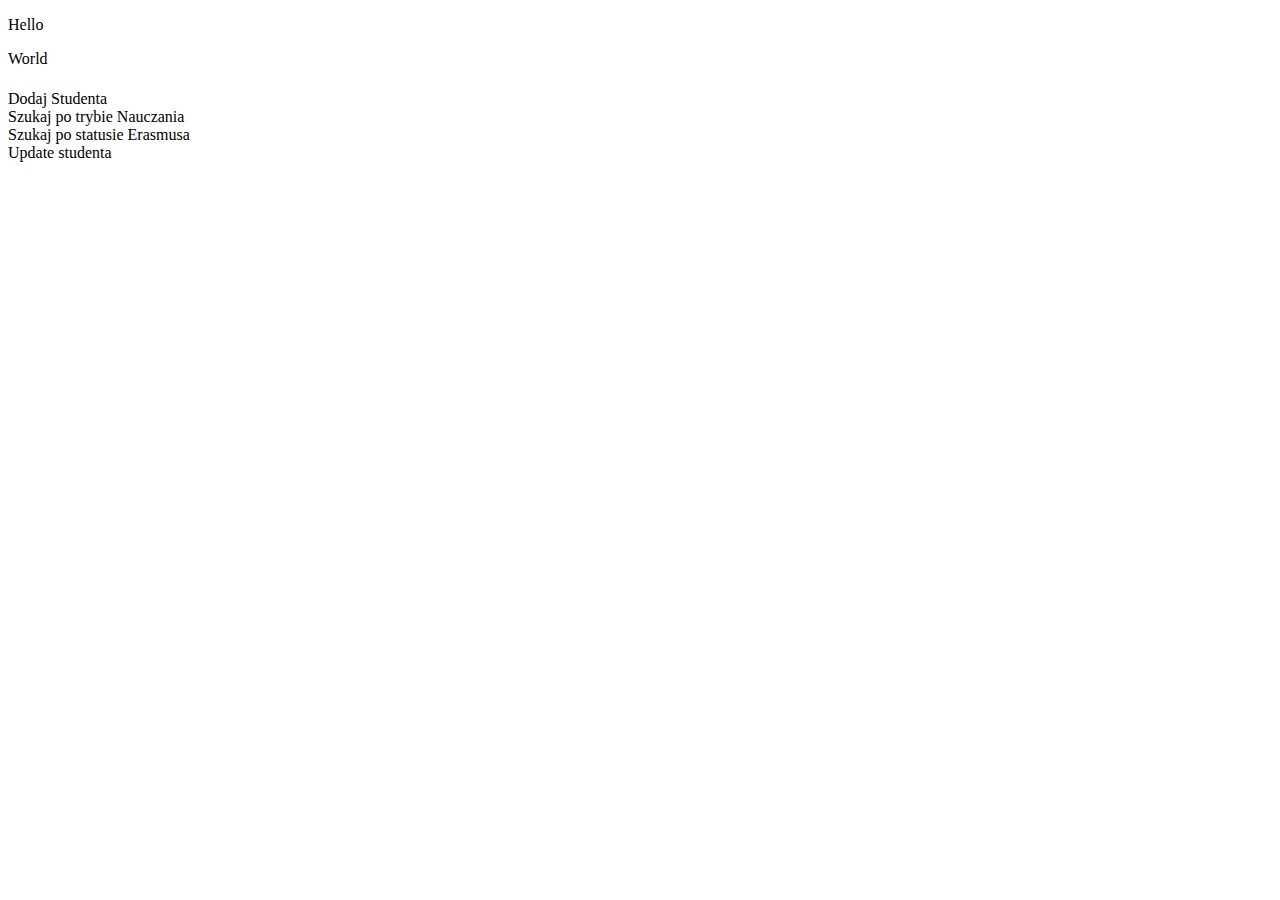
<file: monday-frontend-master/src/main/resources/templates/index.html>
<!DOCTYPE html>
<html xmlns:th="http://www.thymeleaf.org">
<head>
    <meta charset="UTF-8">
    <title>Students</title>
<!--    dołączenie pliku css do stylowania projektu, przez thymeleafowy znacznik
wskazuje na to początek th: - pozostała część href mówi nam, że odnosimy się do referencji pliku
zapis z @{} oznacza, że podajemy adres do rozwiązania przez thymeleaf w docelowym pliku html
jaki zostanie zwrócony do klienta/użytkownika -->
    <link rel="stylesheet" th:href="@{/styles.css}">
</head>
<body>
<!--znacznik th:text mówi nam jaki tekst ma zostać wprowadzony do znacznika html w którym się znajduje
możemy tu zawierać podstawowe konstrucje javowe
zapis z ${} pozwala nam odwołać się do wartości zmiennej, lub wartości wyliczonej zmiennej jak ma to miejsce w przykładzie poniżej
wartość name jest pobierana na podstawie atrybutu dodanego do modelu w metodzie controllera-->
<p data-test="hello-message" th:text="'Hello ' + ${name != null ? name : 'World'}"></p>
<!-- th:if i th:unless to odpowiednik konstrukcji if else, z tym wyjątkiem, że znacznik th:unless musi dostać tu ten sam warunek co if aby zadziałać jak else -->
Hello <p th:if="${name} != null" th:text="${name}"></p>
<p th:unless="${name} != null">World</p>

<table>
    <tbody>
<!--    konstrukcja forEach w thymeleaf realizowana jest przez znacznik th:each, a dalej zapis wygląda jak w forEach w javie
dzięki temu zapisowi powstanie wiersz dla każdego studenta z kolumnami zdefiniowanymi poniżej-->
    <tr th:each="student : ${students}">
<!--        możemy teraz odwoływać się do wartości przechowywanych w obiekcie student i wyświetlić je na froncie-->

        <td th:text="${student.name}"></td>
        <td th:text="${student.unit}"></td>
        <td th:text="${student.index}"></td>
        <td th:text="${student.tryb}"></td>
        <td th:text="${student.erasmusStatus}"></td>
        <td th:text="${student.course}"></td>
    </tr>
    </tbody>
</table>
<!--kolejne zastosowanie th:href - tym razem jest to odwołanie do adresu w naszej aplikacji.
o przeniesienie nas na nowy adres zadba znacznik <a>, a zwrócenie odpowiedniego pliku html będzie obsłużone przez kontroler-->
<a th:href="@{/students-page/addStudent}">Dodaj Studenta</a>
<br>
<a th:href="@{/students-page/SearchbyTryb}">Szukaj po trybie Nauczania</a>
<br>
<a th:href="@{/students-page/SearchbyErasmus}">Szukaj po statusie Erasmusa</a>
<br>
<a th:href="@{/students-page/searchStudent}">Update studenta</a>
<br>
</body>
<!--znacznik th:insert z kolei pozwala nam korzystać z "komponentów" - fragmentów plików html, które mogą być reużywalne na wielu stronach
w tym wypadku dopuszczone jest podanie samej nazwy pliku, ponieważ footer.html znajduje się w tym samym folderze co nasz plik
gdyby tak nie było należałoby podać adres z @{} - jak miało to miejsce np. w przypadku pliku css-->
<footer th:insert="footer.html"></footer>
</html>
</file>
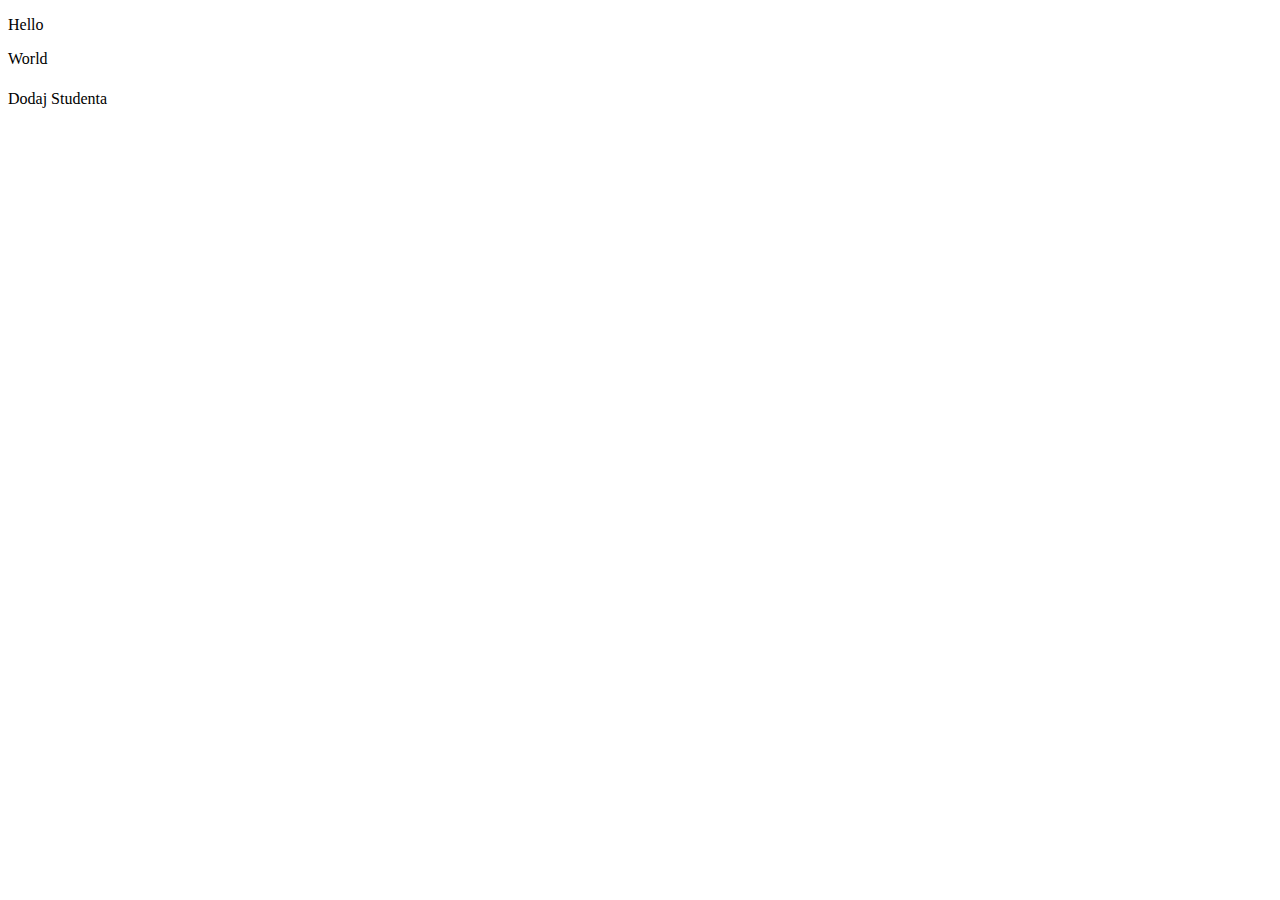
<file: monday-master/src/main/resources/templates/index.html>
<!DOCTYPE html>
<html xmlns:th="http://www.thymeleaf.org">
<head>
    <meta charset="UTF-8">
    <title>Students</title>
<!--    dołączenie pliku css do stylowania projektu, przez thymeleafowy znacznik
wskazuje na to początek th: - pozostała część href mówi nam, że odnosimy się do referencji pliku
zapis z @{} oznacza, że podajemy adres do rozwiązania przez thymeleaf w docelowym pliku html
jaki zostanie zwrócony do klienta/użytkownika -->
    <link rel="stylesheet" th:href="@{/styles.css}">
</head>
<body>
<!--znacznik th:text mówi nam jaki tekst ma zostać wprowadzony do znacznika html w którym się znajduje
możemy tu zawierać podstawowe konstrucje javowe
zapis z ${} pozwala nam odwołać się do wartości zmiennej, lub wartości wyliczonej zmiennej jak ma to miejsce w przykładzie poniżej
wartość name jest pobierana na podstawie atrybutu dodanego do modelu w metodzie controllera-->
<p data-test="hello-message" th:text="'Hello ' + ${name != null ? name : 'World'}"></p>
<!-- th:if i th:unless to odpowiednik konstrukcji if else, z tym wyjątkiem, że znacznik th:unless musi dostać tu ten sam warunek co if aby zadziałać jak else -->
Hello <p th:if="${name} != null" th:text="${name}"></p>
<p th:unless="${name} != null">World</p>

<table>
    <tbody>
<!--    konstrukcja forEach w thymeleaf realizowana jest przez znacznik th:each, a dalej zapis wygląda jak w forEach w javie
dzięki temu zapisowi powstanie wiersz dla każdego studenta z kolumnami zdefiniowanymi poniżej-->
    <tr th:each="student : ${students}">
<!--        możemy teraz odwoływać się do wartości przechowywanych w obiekcie student i wyświetlić je na froncie-->

        <td th:text="${student.name}"></td>
        <td th:text="${student.unit}"></td>
        <td th:text="${student.index}"></td>
    </tr>
    </tbody>
</table>
<!--kolejne zastosowanie th:href - tym razem jest to odwołanie do adresu w naszej aplikacji.
o przeniesienie nas na nowy adres zadba znacznik <a>, a zwrócenie odpowiedniego pliku html będzie obsłużone przez kontroler-->
<a th:href="@{/students-page/add}">Dodaj Studenta</a>
</body>
<!--znacznik th:insert z kolei pozwala nam korzystać z "komponentów" - fragmentów plików html, które mogą być reużywalne na wielu stronach
w tym wypadku dopuszczone jest podanie samej nazwy pliku, ponieważ footer.html znajduje się w tym samym folderze co nasz plik
gdyby tak nie było należałoby podać adres z @{} - jak miało to miejsce np. w przypadku pliku css-->
<footer th:insert="footer.html"></footer>
</html>
</file>
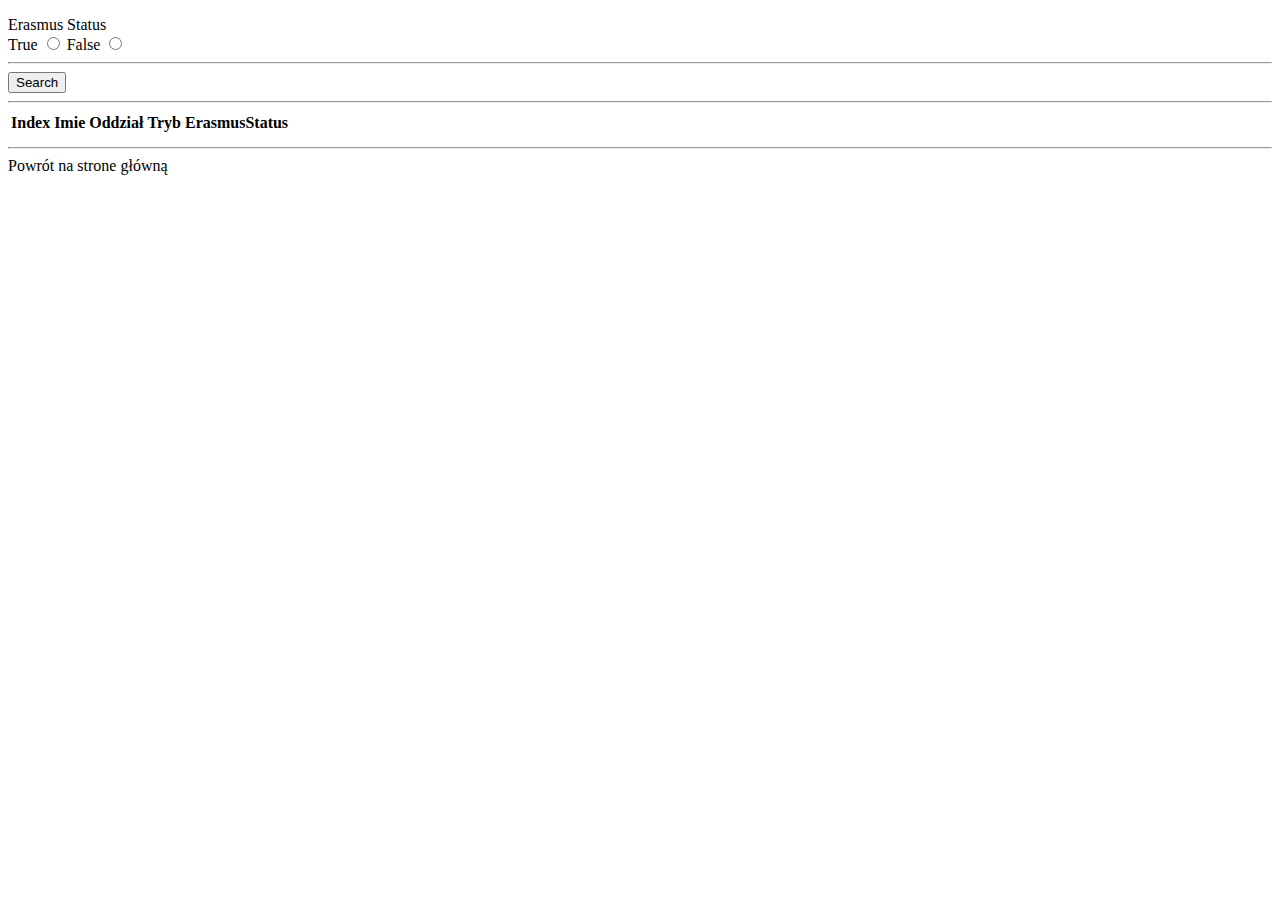
<file: front/src/main/resources/templates/byErasmus.html>
<!DOCTYPE html>
<html xmlns:th="http://www.thymeleaf.org/" lang="en">
<head>
    <meta charset="UTF-8">
    <title>Wyszukaj po Statusie Erazmusa</title>
    <link rel="stylesheet" th:href="@{/templates/styles.css}">
</head>
<body>
<p data-test="hello-message" th:text="'Szukaj po Statusie Erasmusa'"></p>
<form method="POST" th:action="@{/students-page/byErasmusStatus}">
    <label>
        Erasmus Status
        <br>
        True
        <input id="ErasmusStatus-inputT" required type="radio" name="ErasmusStatus"/>
        False
        <input id="ErasmusStatus-inputF" required type="radio" name="ErasmusStatus"/>
    </label><hr>
    <button type="submit">Search</button>
</form>
<hr>
<table>
    <thead>
    <tr>
        <th>Index</th>
        <th>Imie</th>
        <th>Oddział</th>
        <th>Tryb</th>
        <th>ErasmusStatus</th>
    </tr>
    </thead>
    <tbody>
    <tr th:each="student : ${studenciErasmusStatus}">
        <td th:text="${student.index}"></td>
        <td th:text="${student.name}"></td>
        <td th:text="${student.unit}"></td>
        <td th:text="${student.Tryb}"></td>
        <td th:text="${student.ErasmusStatus}"></td>
    </tr>
    </tbody>
</table><hr>
<a th:href="@{/students-page}">Powrót na strone główną</a>
<footer th:insert="footer.html"></footer>
</body>
</html>
</file>
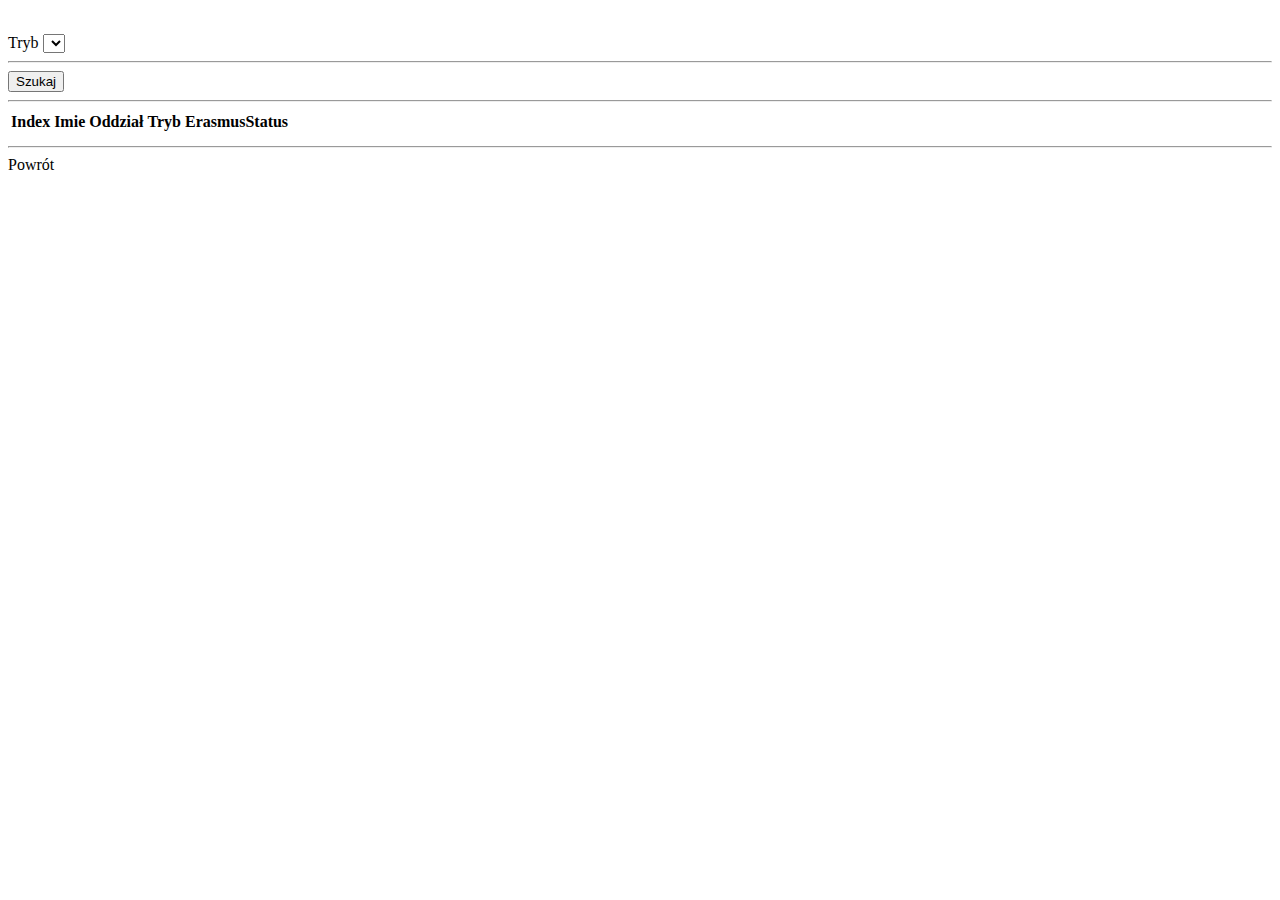
<file: front/src/main/resources/templates/byTryb.html>
<!DOCTYPE html>
<html xmlns:th="http://www.thymeleaf.org">
<head>
    <meta charset="UTF-8">
    <title>Wyszukaj po Trybie</title>
    <link rel="stylesheet" th:href="@{/templates/styles.css}">
</head>
<body>
<p data-test="hello-message" th:text="'Tryb'"></p>
<br>
<form method="POST" th:action="@{/students-page/byTryb}">
<label>
    Tryb
    <select id="Tryb-input" type="text" name="Tryb">
        <option th:each="TrybEnum : ${T(com.example.monday.data.Tryb).values()}"
                th:value="${TrybEnum}" th:text="${TrybEnum}">
        </option>
    </select>
</label><hr>
    <button type="submit">Szukaj</button>
</form>
<hr>
<table>
    <thead>
    <tr>
        <th>Index</th>
        <th>Imie</th>
        <th>Oddział</th>
        <th>Tryb</th>
        <th>ErasmusStatus</th>
    </tr>
    </thead>
    <tbody>
    <tr th:each="student : ${studenciTryb}">
        <td th:text="${student.index}"></td>
        <td th:text="${student.name}"></td>
        <td th:text="${student.unit}"></td>
        <td th:text="${student.Tryb}"></td>
        <td th:text="${student.ErasmusStatus}"></td>
    </tr>
    </tbody>
</table><hr>
<a th:href="@{/students-page}">Powrót</a>
<footer th:insert="footer.html"></footer>
</body>
</html>
</file>
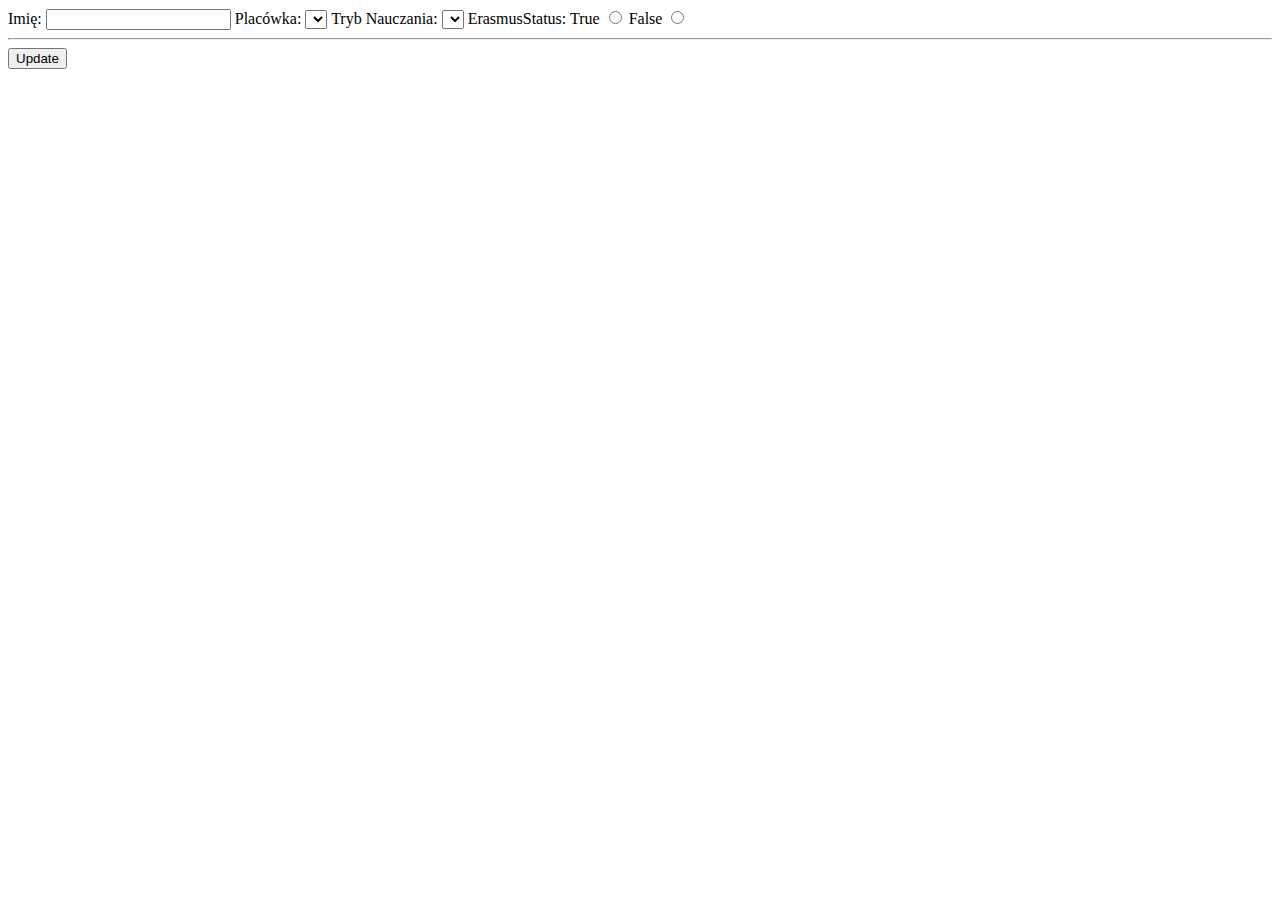
<file: front/src/main/resources/templates/editStudent.html>
<!DOCTYPE html>
<html xmlns:th="http://www.thymeleaf.org">
<head>
    <meta charset="UTF-8">
    <title>Edytuj Dane Studenta</title>
    <link rel="stylesheet" th:href="@{/templates/styles.css}">
</head>
<body>
<form method="POST" th:action="@{/students-page/editStudent}" th:object="${studentData}">
    <input type="hidden" th:field="*{id}" />

    <input id="index" type="hidden" th:field="*{index}"/>

    <label for="name">Imię:</label>
    <input id="name" th:field="*{name}" type="text" />
    Placówka:
    <select id="unit-input" name="unit" th:field="*{unit}">
        <option th:each="unit : ${T(com.example.monday.data.StudentUnit).values()}"
                th:value="${unit}" th:text="${unit}">
        </option>
    </select>
    Tryb Nauczania:
    <select id="Tryb-input" name="Tryb" th:field="*{Tryb}">
        <option th:each="Tryb : ${T(com.example.monday.data.Tryb).values()}"
                th:value="${Tryb}" th:text="${Tryb}">
        </option>
    </select>
    ErasmusStatus:
    <label>
        True
        <input id="ErasmusStatus-inputT" required type="radio" name="ErasmusStatus"/>
        False
        <input id="ErasmusStatus-inputF" required type="radio" name="ErasmusStatus"/>
    </label><hr>
    <button type="submit">Update</button>
</form>
</body>
</html>
</file>
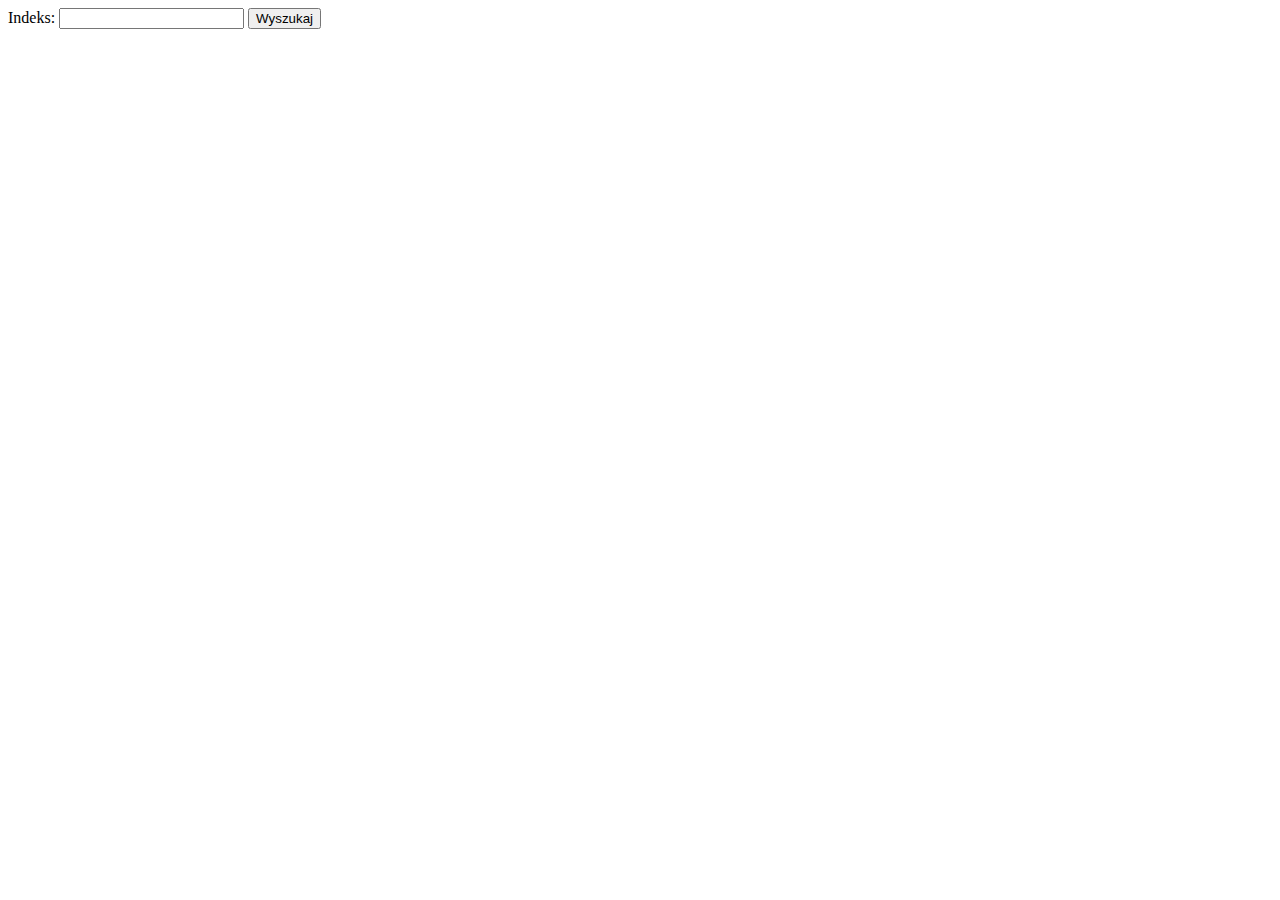
<file: front/src/main/resources/templates/searchStudent.html>
<!DOCTYPE html>
<html xmlns:th="http://www.thymeleaf.org">
<head>
    <meta charset="UTF-8">
    <title>Wyszukaj Studenta</title>
    <link rel="stylesheet" th:href="@{/templates/styles.css}">
</head>
<body>
<form th:action="@{editStudent}" method="get">
    <label for="index">Indeks:</label>
    <input id="index" name="index" type="text" />
    <button type="submit">Wyszukaj</button>
</form>
</body>
</html>
</file>
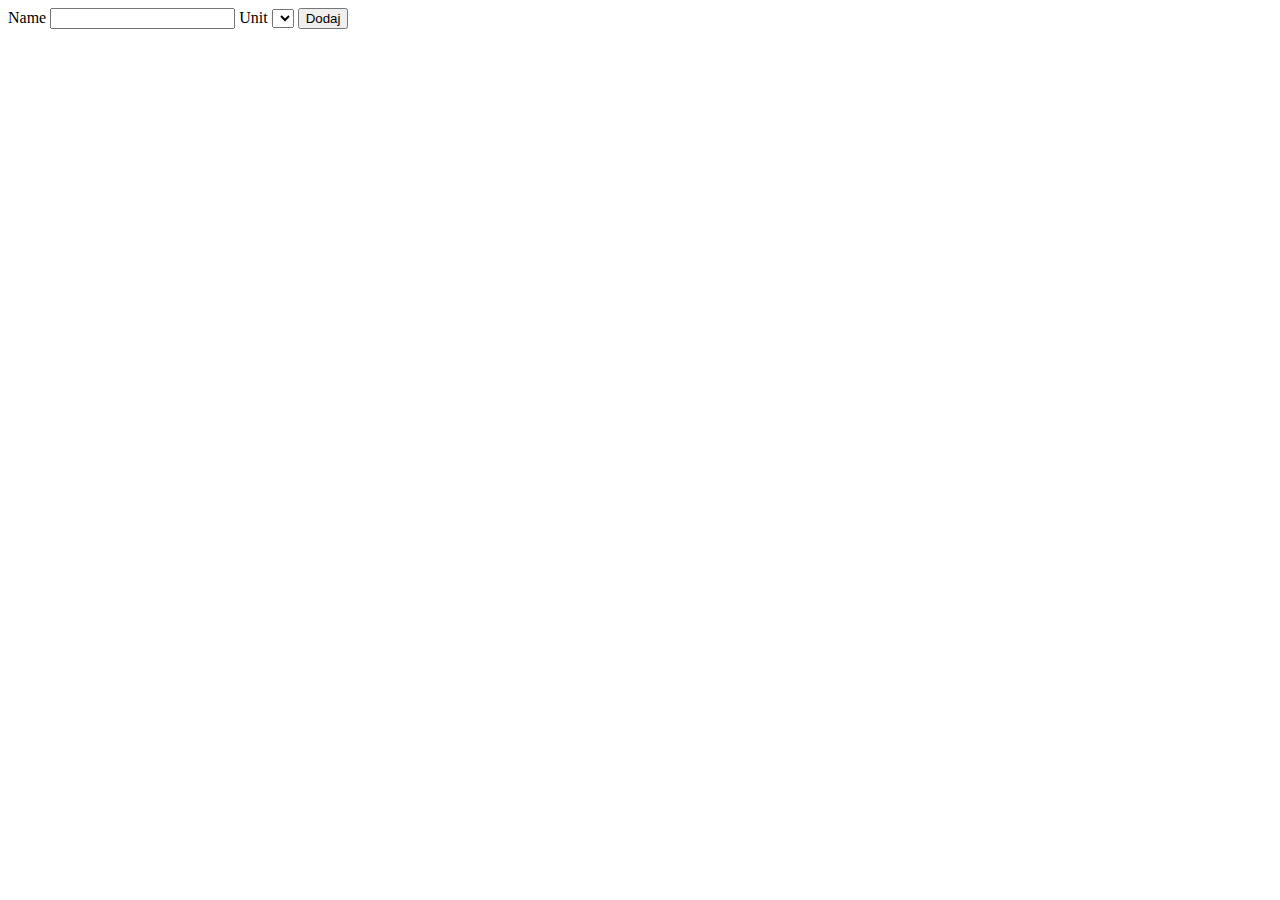
<file: monday-frontend-master/src/main/resources/templates/addStudent.html>
<!DOCTYPE html>
<html lang="en">
<head>
    <meta charset="UTF-8">
    <title>Dodaj studenta</title>
</head>
<body>
<!--używając standardowych znaczników html definiujemy metodę z jaką zostanie wywołane żądanie przy zatwierdzaniu formularza, metoda ta musi odpowiadać tej zdefiniowanej w kontrolerze
 akcję z kolei definujemy przy pomocy thymeleafowego znacznika th:action i konwencji @{} - do rozwiązania adresu żądania
 znacznik th:object jest definicją obiektu, z którego będziemy korzystać w naszym formularzu, pozwoli nam to odwoływać się do jego popertisów bezpośrednio, bez konieczności umieszczanie 'student.' przed nazwą propertisu
 nazwa obiektu w znaczniku th:object musi odpowiadać tej dodanej do modelu w kontrolerze-->
<form method="POST" th:action="@{/students-page}" th:object="${student}">
    <label>
        Name
<!--        znacznik th:field pozwala nam pobrać wartość z tego inputu do pola name, zapis *{} jest odniesieniem do obiektu studenta zdefiniowanego w formularzu przez th:object-->
        <input id="name-input" th:field="*{name}"/>
    </label>
    <label>
        Unit
        <select id="unit-input" name="unit" th:field="*{unit}">
<!--            w znaczniku th:each pojawia się SpeL(Spring expression language), który pozwala nam odwołać się do klasy w naszym projekcie i wywołać na niej metodę values()-->
            <option th:each="studentUnit : ${T(com.example.monday.data.StudentUnit).values()}"
                    th:value="${studentUnit}" th:text="${studentUnit}">
<!--        w przypadku option mamy znacznik th:value, który odpowiada nam za przypisanie wartości do pola
 wartość ta będzie przekazana do naszego th:field po wybraniu opcji przez użytkownika -->

            </option>
        </select>
    </label>
    <button type="submit">Dodaj</button>
</form>

</body>
</html>
</file>
